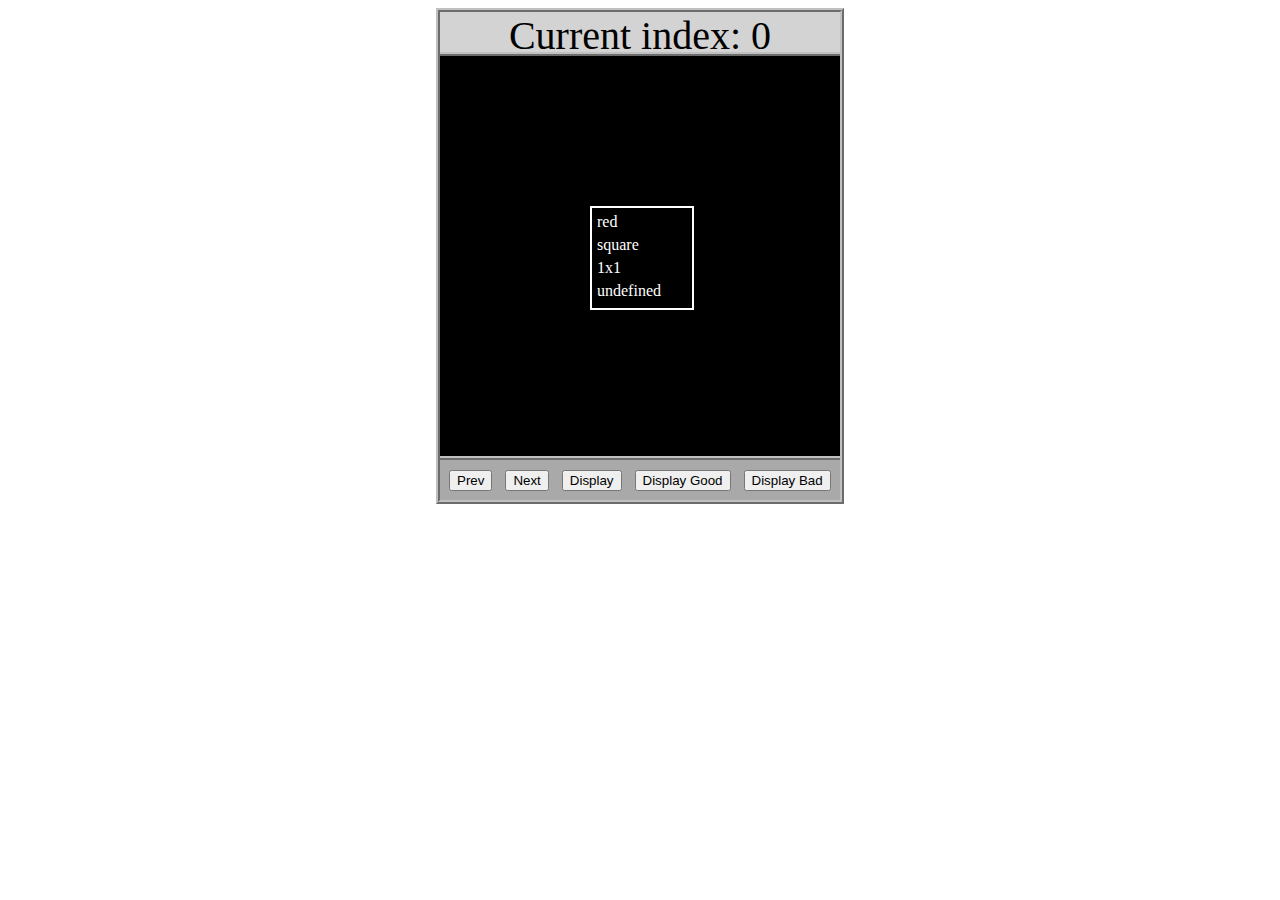
<file: asd-projects/data-shapes/index.html>
<!DOCTYPE html>
<html>
  <head>
    <meta charset="utf-8" />
    <meta name="viewport" content="width=device-width" />
    <title>Data Shapes</title>
    <link rel="stylesheet" href="index.css" />
    <script src="https://code.jquery.com/jquery-3.1.0.js"></script>
    <script src="index.js"></script>
  </head>
  <body>
    <div id="board">
      <div id="info-bar">Current index: 0</div>
      <div id="shape-container">
        <div id="shape"></div>
      </div>
      <div id="button-box">
        <button id="cycle-left">Prev</button>
        <button id="cycle-right">Next</button>
        <button id="execute1">Display</button>
        <button id="execute2">Display Good</button>
        <button id="execute3">Display Bad</button>
      </div>
    </div>
  </body>
</html>
</file>
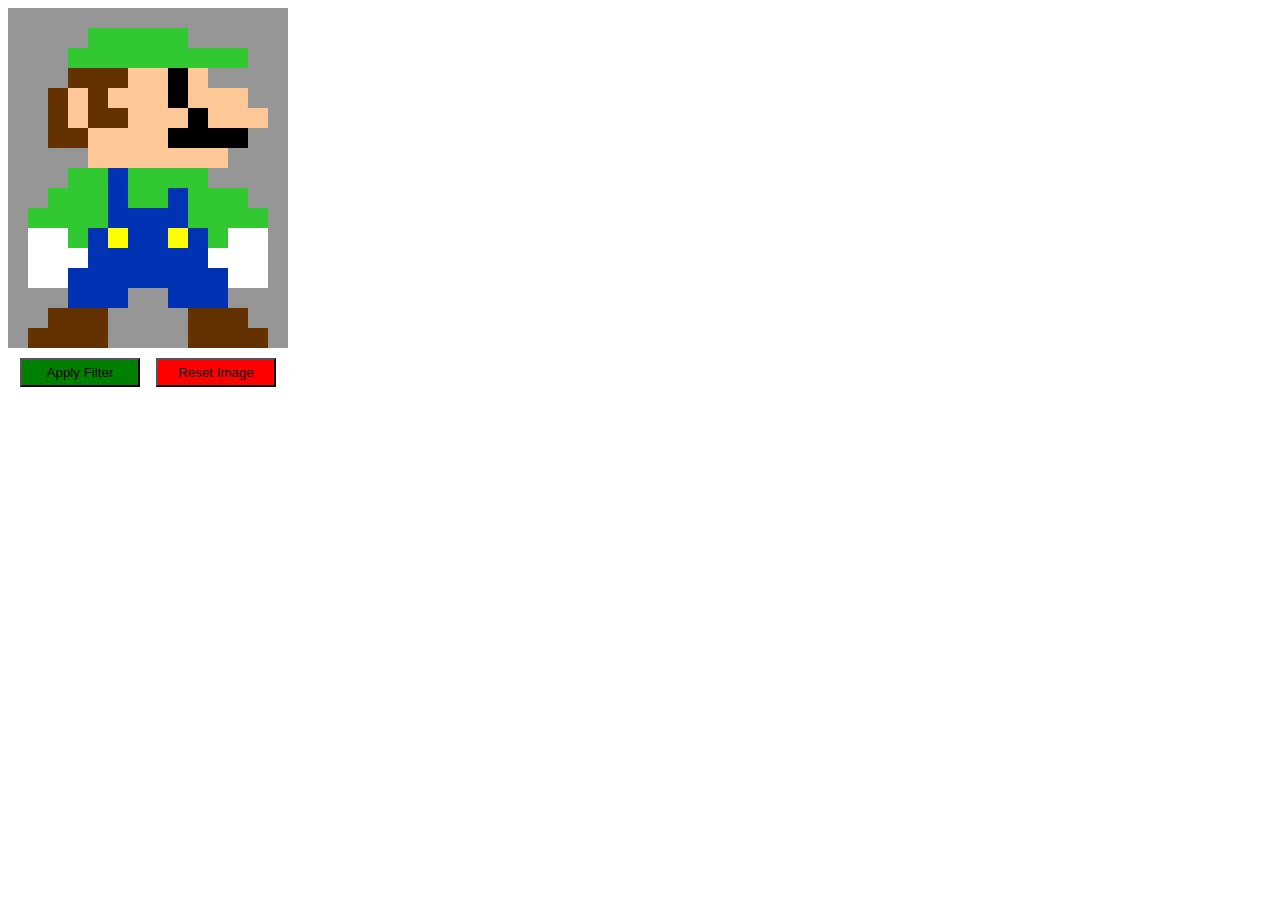
<file: asd-projects/image-filtering/index.html>
<!DOCTYPE html>
<html>
  <head>
    <script src="https://code.jquery.com/jquery-3.1.0.js"></script>
    <meta charset="utf-8" />
    <meta name="viewport" content="width=device-width" />
    <link rel="stylesheet" href="index.css" />
    <script src="image.js"></script>
    <script src="index.js"></script>
    <title>Image Filtering</title>
  </head>
  <body>
    <div id="display"></div>
    <div id="button-box">
      <button id="apply">Apply Filter</button>
      <button id="reset">Reset Image</button>
    </div>
  </body>
</html>
</file>
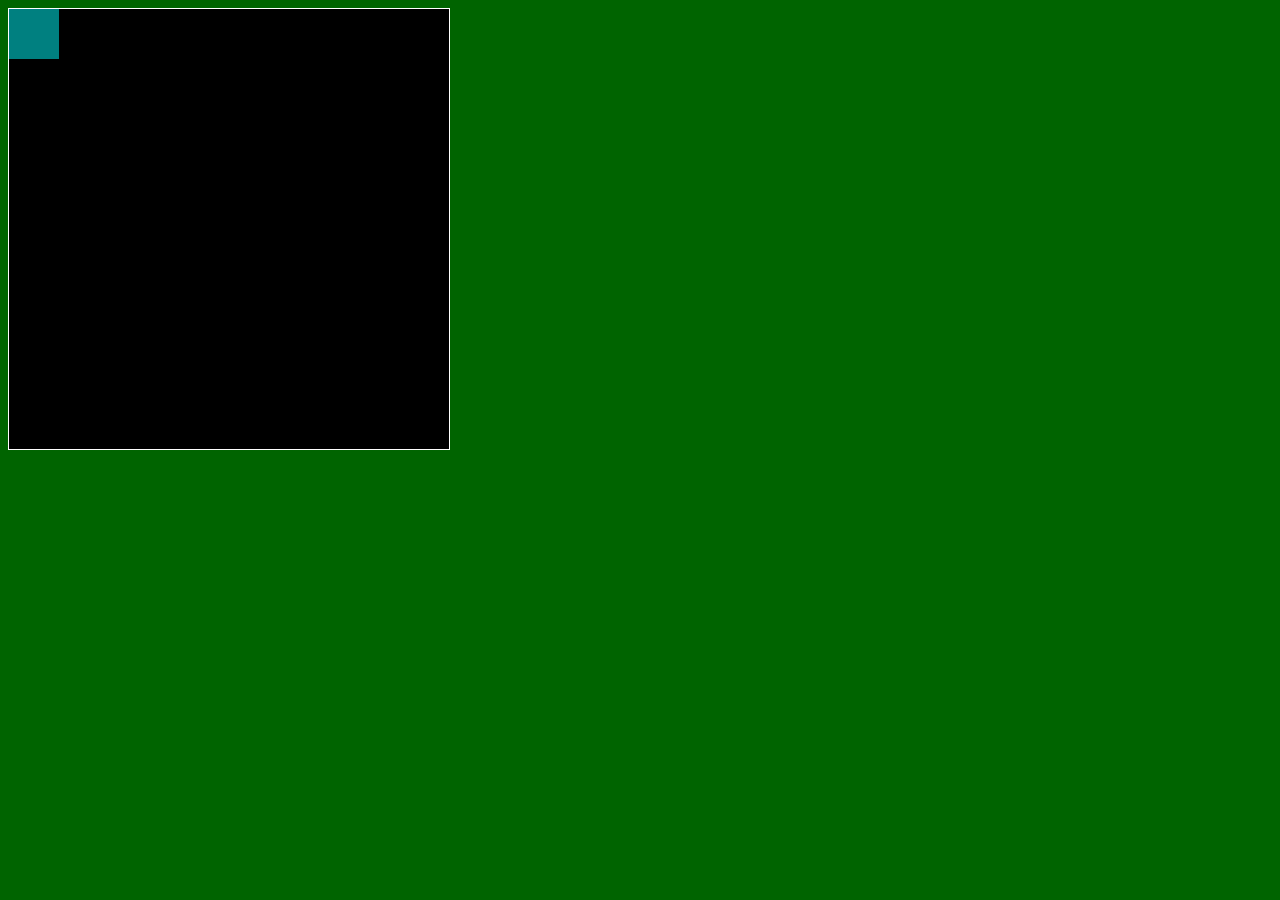
<file: asd-projects/walker/index.html>
<!DOCTYPE html>
<html>
  <head>
    <title>Title</title>
    <!-- Load CSS files -->
    <link rel="stylesheet" type="text/css" href="index.css">
    
    <!-- Load JavaScript files -->
    <script src="jquery.min.js"></script>
    <script src="index.js"></script>
  </head>
  
  <body>
    <div id='board'>
      <div id='gameItem'></div>
    </div>
  </body>
</html>
</file>
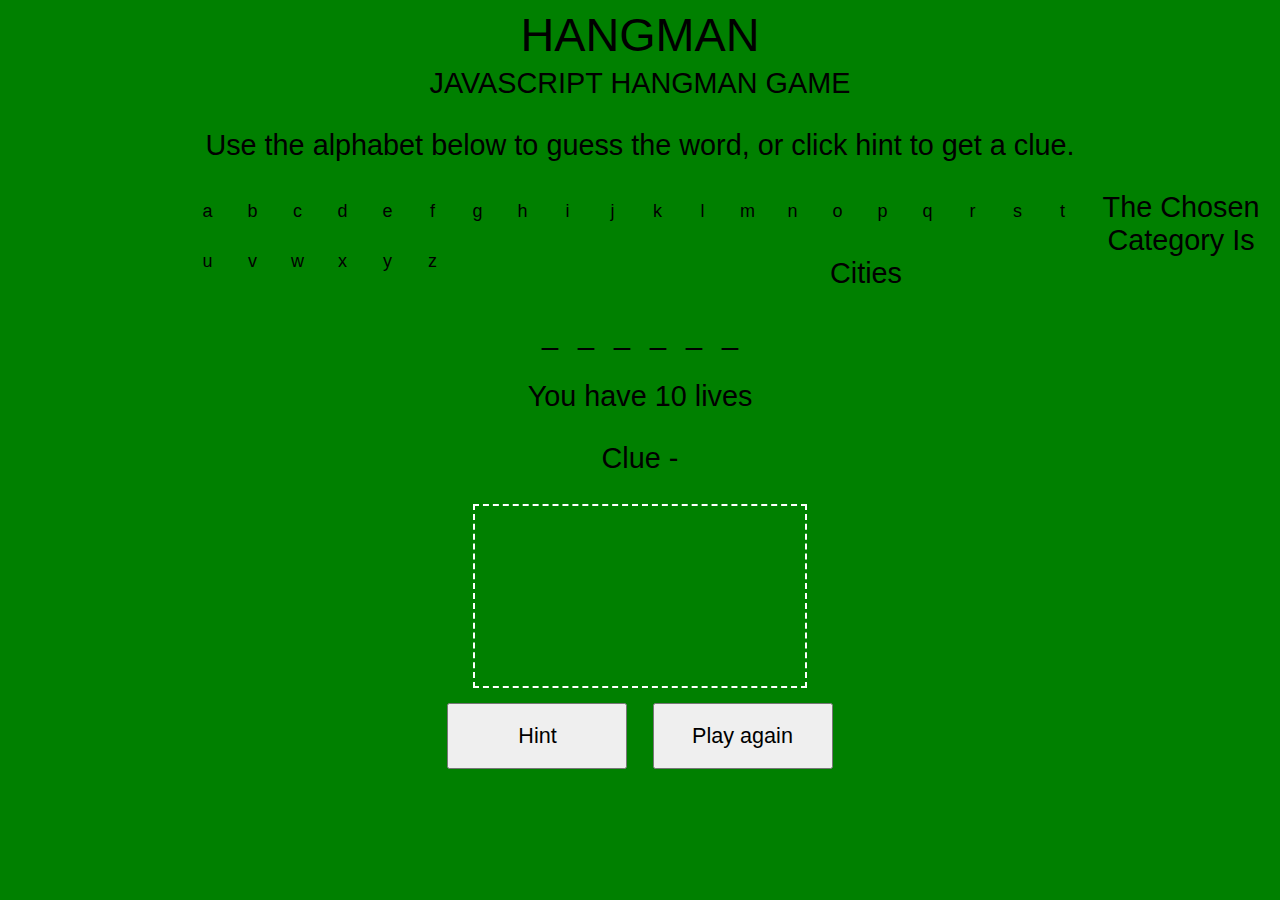
<file: projects/hangman/index.html>
<!DOCTYPE html>
<head>
  <link rel="stylesheet" href="hangman.css">
  <script src="hangman.js"></script>
</head>
<body>
<div class="wrapper">
    <h1>Hangman</h1>
     <h2> JavaScript Hangman Game</h2>
     <p>Use the alphabet below to guess the word, or click hint to get a clue. </p>
 </div>
 <div class="wrapper">
     <div id="buttons">
     </div>  
     <p id="catagoryName"></p>
     <div id="hold">
     </div>
     <p id="mylives"></p>
     <p id="clue">Clue -</p>  
      <canvas id="stickman">This Text will show if the Browser does NOT support HTML5 Canvas tag</canvas>
     <div class="container">
       <button id="hint">Hint</button>
       <button id="reset">Play again</button>
     </div>
 </div>
 </body>
</file>
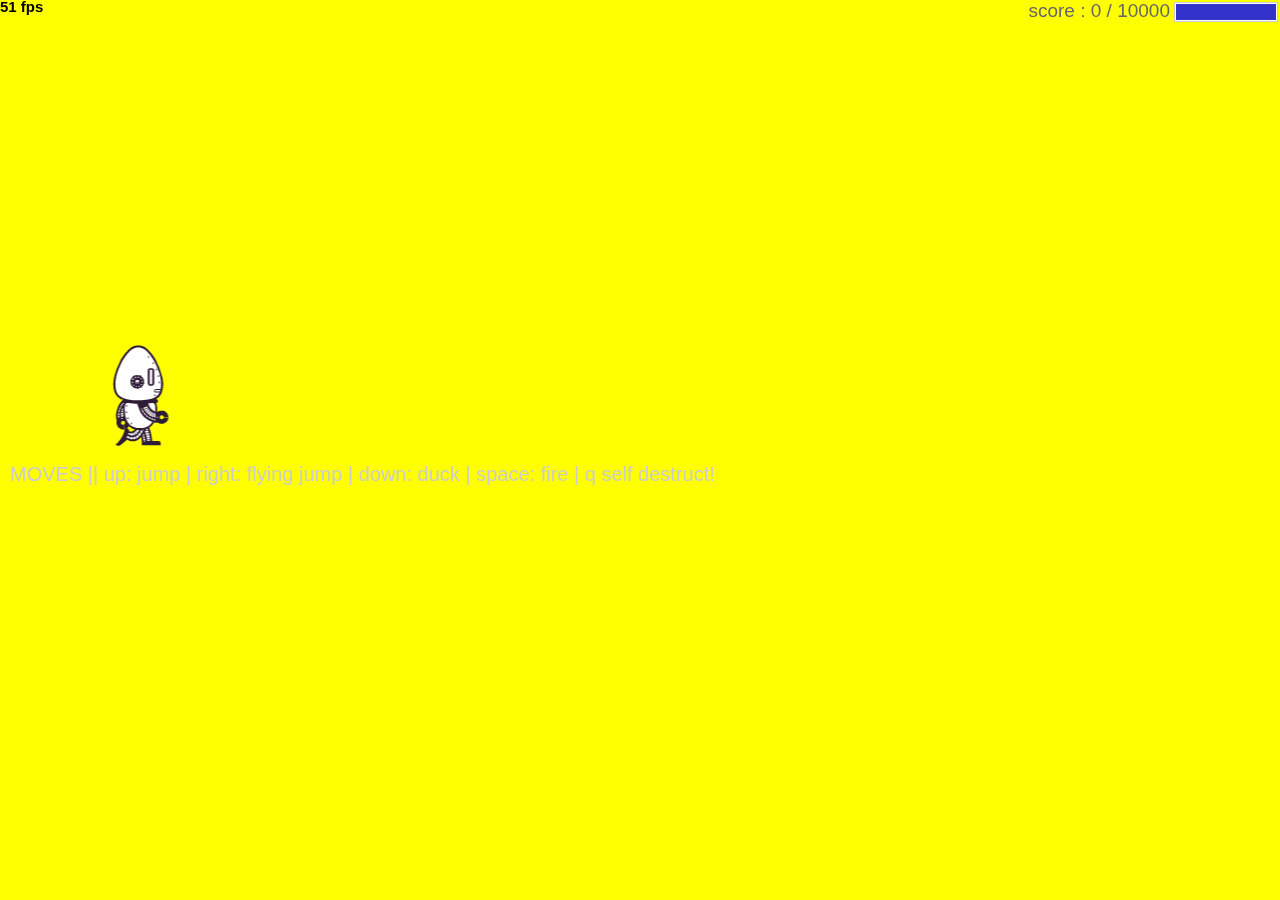
<file: projects/runtime/index.html>
<!DOCTYPE html>
<html>
  <head>
    <meta charset="utf-8" />

    <title>Operation Spark || Runtime!</title>
    <meta name="description" content="Operation Spark Motion Poem" />
    <meta name="author" content="operationspark.org" />
    <meta name="viewport" content="width=device-width, initial-scale=1.0" />

    <link href="css/bootstrap.min.css" rel="stylesheet" media="screen" />
    <link href="css/style.css" rel="stylesheet" />

    <!-- all core CreateJS and 3rd party libraries are listed here: -->
    <script src="bower_components/lodash/lodash.min.js"></script>
    <script src="bower_components/bluebird/js/browser/bluebird.min.js"></script>
    <script src="js/lib/proton-1.0.0.min.js"></script>
    <script src="bower_components/easeljs/lib/easeljs-0.8.2.min.js"></script>
    <script src="bower_components/PreloadJS/lib/preloadjs-0.6.2.min.js"></script>
    <script src="bower_components/TweenJS/lib/tweenjs.min.js"></script>
    <script src="bower_components/SoundJS/lib/soundjs-0.6.2.min.js"></script>
    <script src="bower_components/opspark-draw/draw.js"></script>
    <script src="bower_components/racket/racket.js"></script>

    <!-- our app javascript code -->
    <script src="js/util/load.js"></script>
    <script src="js/util/spin.min.js"></script>
    <script src="js/util/point.js"></script>
    <script src="js/spritesheet.js"></script>
    <script src="js/world/rules.js"></script>
    <script src="js/particle/particleManager.js"></script>
    <script src="js/orb/orbManager.js"></script>
    <script src="js/projectile/projectileManager.js"></script>
    <script src="js/view/pacifier.js"></script>
    <script src="js/view/background.js"></script>
    <script src="js/view/ground.js"></script>
    <script src="js/view/hud.js"></script>
    <script src="js/player/halle.js"></script>
    <script src="js/player/playerManager.js"></script>
    <script src="js/opspark.js"></script>
    <script src="js/game.js"></script>
    <script src="js/init.js"></script>
    <script src="js/levelData.js"></script>
    <script src="js/runLevels.js"></script>

    <!--Load Additional Scripts Here-->
  </head>
  <body>
    <div id="main">
      <canvas id="canvas" width="500" height="500"></canvas>
    </div>
    <script id="index">
      (function () {
        "use strict";
        background(window);
        makeLevelData(window);
        runLevels(window);
        init(window);
      })();
    </script>
  </body>
</html>
</file>
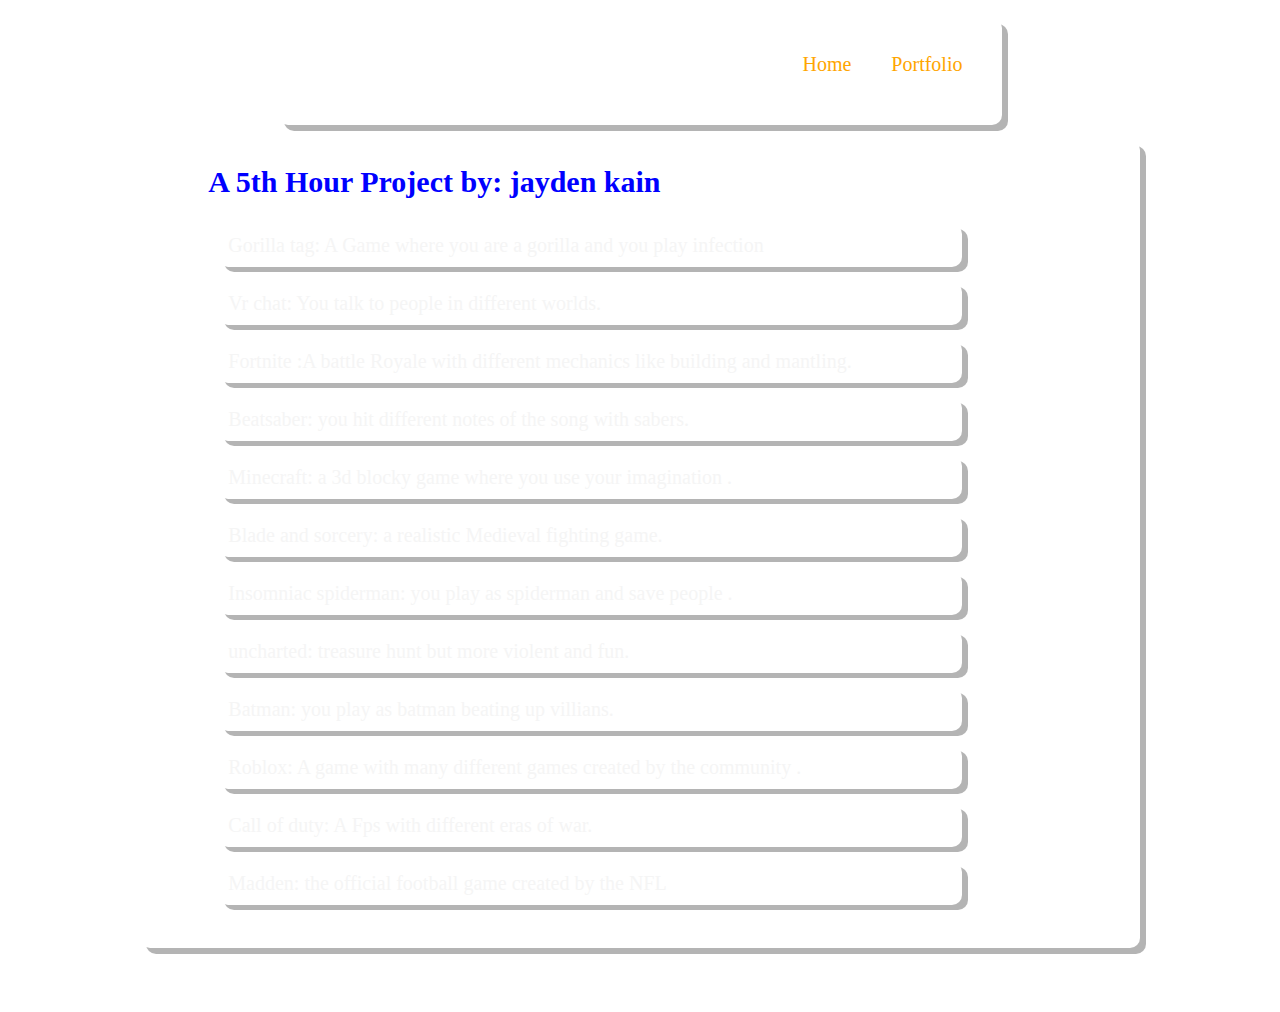
<file: favorites.html>
<!DOCTYPE HTML>
<html>
    <head>
        <title>Practice Using CSS</title>
        <style>
                        body {
                background-image: url(https://images6.alphacoders.com/131/1313749.jpeg);
              background-size: cover;
              
                color:blue ;
                padding: 10px;
                font-family:Lobster ;
                font-size: 20px;
            }
            #all-contents {
                margin: auto;
                justify-content: center;
            }
            /* navigation menu */
            nav {
                background: ;
                margin: auto;
                display: flex;
                padding:10px;
                border-radius: 10px;
                border-color: ;
                margin: 0 auto;
                margin-bottom: 15px;
                max-width: fit-content;
                box-shadow: 6px 6px #0000004b;
                width: 1500px;
            }
            h1 {
                display: flex;
                align-items: center;
                color: white;
                flex: 1;
                margin: 10px;
                font-style: oblique;
                font-size: 40px;
                padding: 10px;
            }
            #nav-ul {
                list-style-image: none;
            }
            .nav-li {
                display: inline-block;
                padding: 5px;
            }
            .nav-a {
                text-decoration: none;
                color: orange;
                padding-right: 25px;
            }
    
            /* main container area beneath menu */
            main {
                background:;
                display: flex;
                border-radius: 10px;
                border-color: black;
                max-width: 1000px;
                justify-content: center;
                box-shadow: 6px 6px #0000004b;
                margin: auto;
            }
            a {
                text-decoration: none;
                color: rgb(0, 0, 0);
                padding-right: 100px;
            }
         .content h1 {
            display: flex;
                align-items: center;
                color: beige;
                flex: 1;
                margin: 0;
                font-style: oblique;
                font-size: 40px;
                padding: 10px;
         }
         
         #portfolio {
             list-style-type: none;
             padding-left: 0;
         }
         
         #portfolio li {
            transition: 150ms;
             background: ;
             padding: 10px;
             border-radius: 10px;
             margin-bottom: 10px;
             margin-left: 20px;
             margin-right: 20px;
             box-shadow: 6px 5px #0000004b;
             margin-bottom: 15px;
             effe
         }
         
         #portfolio li:hover {
             background: ;
             box-shadow: 10px 8px #0000004b;
         } 
         
         #portfolio a {
             text-decoration: color(from color srgb r g b);
             color: whitesmoke;
         }
         h2 {
            margin-left: 10px;
         }
        </style>
    </head>

    <body>
        <div id="all-contents">
        <nav>
            <br>
            <h1>My Favorite Video Games</h1>
            <ul id="nav-ul">
                <li class="nav-li"><a class="nav-a" href="index.html">Home</a></li>
                <li class="nav-li"><a class="nav-a" href="portfolio.html">Portfolio</a></li>
                
            </ul>
        </nav>
        <main>
        <div class="content">
          <!-- PUT YOUR NAME AND CLASS PERIOD BELOW -->
            <h2>A 5th Hour Project by: jayden kain</h2>
            <ul id="portfolio">
            <li><a href="https://www.youtube.com/watch?v=HV1O9TaK_qg" target="_blank">Gorilla tag: A Game where you are a gorilla and you play infection</a></li>
            <li><a href="https://www.youtube.com/watch?v=06PScGkFPvY" target="_blank">Vr chat: You talk to people in different worlds.</a></li>
            <li><a href="https://www.youtube.com/watch?v=30jALc1_K7g" target="_blank">Fortnite :A battle Royale with different mechanics like building and mantling.</a></li>
            <li><a href="https://www.youtube.com/watch?v=vL39Sg2AqWg" target="_blank">Beatsaber: you hit different notes of the song with sabers.</a></li>
            <li><a href="https://www.youtube.com/watch?v=wdo2khNAmJk" target="_blank">Minecraft: a 3d blocky game where you use your imagination .</a></li>
            <li><a href="https://www.youtube.com/watch?v=rdPdxXsgI9c" target="_blank">Blade and  sorcery: a realistic Medieval fighting game.</a></li>
            <li><a href="https://www.youtube.com/watch?v=9fVYKsEmuRo" target="_blank">Insomniac spiderman: you play as spiderman and save people .</a></li>
            <li><a href="https://www.youtube.com/watch?v=F3Wl-OiZCO4" target="_blank">uncharted: treasure hunt but more violent and fun.</a></li>
            <li><a href="https://www.youtube.com/watch?v=bKWjZ81LIdo" target="_blank">Batman: you play as batman beating up villians.</a></li>
            <li><a href="https://www.youtube.com/watch?v=eAvXhNlO-rA" target="_blank">Roblox: A game with many different games created by the community .</a></li>
            <li><a href="https://www.youtube.com/watch?v=pWY6Q3h5UA4" target="_blank">Call of duty: A Fps with different eras of war.</a></li>
            <li><a href="https://www.google.com/search?surl=1&safe=active&q=madden+24+gameplay+trailer&rlz=1C1GCEA_enUS1071US1071&oq=madden+24+gameplay+trai&gs_lcrp=EgZjaHJvbWUqCggAEAAY4wIYgAQyCggAEAAY4wIYgAQyBwgBEC4YgAQyBggCEEUYOagCALACAA&sourceid=chrome&ie=UTF-8#fpstate=ive&vld=cid:3a752ef4,vid:oCwfUE-dUrI,st:0" target="_blank">Madden: the official football game created by the NFL
            </ul>
        </div>
        </main>
      </div>
    </body>
</html>
</file>
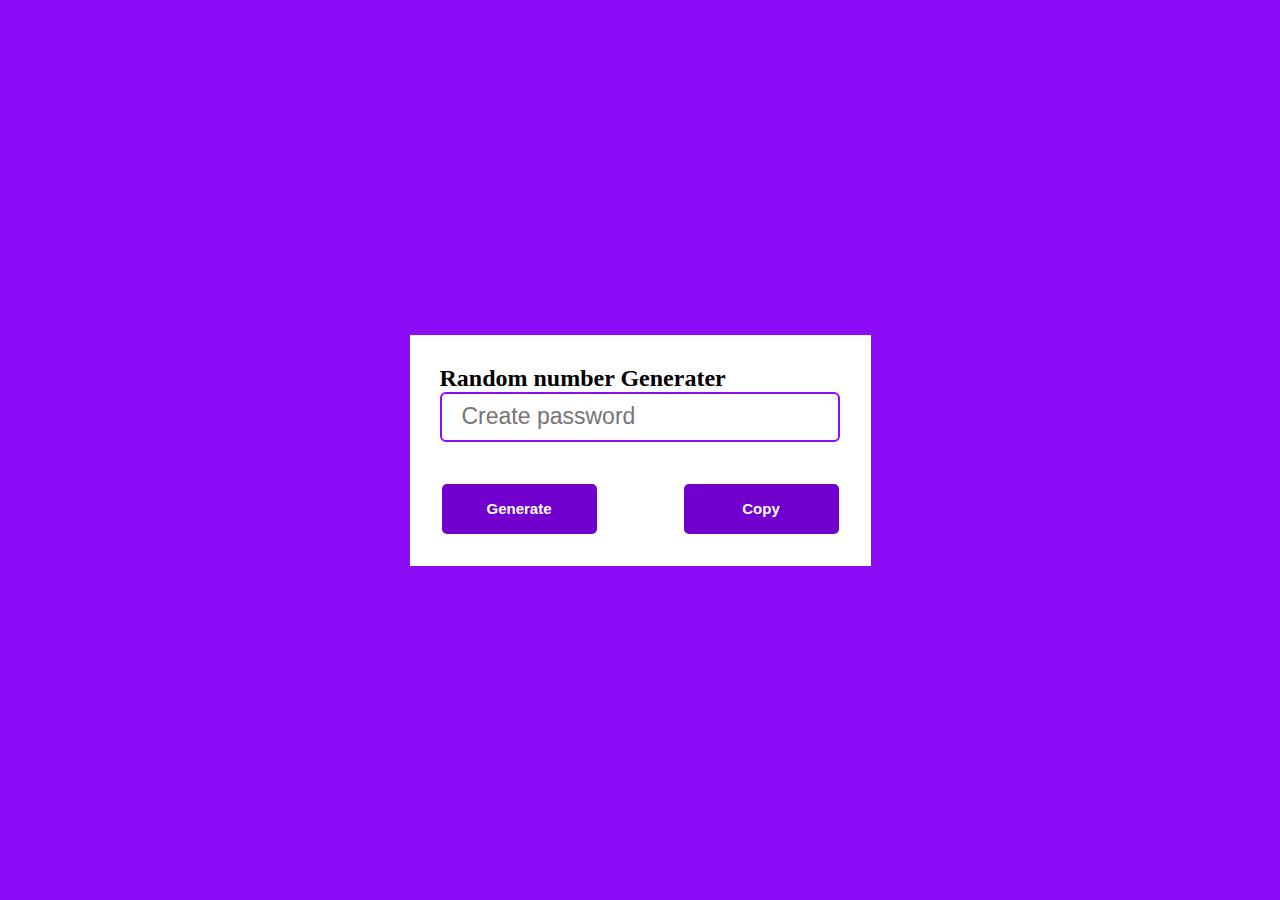
<file: passwordgen.html>
<!DOCTYPE html>
<html>
<head>
    <script src="passwordgen.js"></script>
    <link rel="stylesheet" href="passwordgen.css">
  <meta charset="utf-8">
  <meta name="viewport" content="width=device-width">
  <title>JS Bin</title>
</head>
<body>
  
 <div class="box">
<h2>Random number Generater</h2>
     <input type="text" name="" placeholder="Create password" id="password" readonly>
<table>
   <th><div id="button" class="btn1"onclick="genPassword()">Generate</div></th>
   <th><a  id="button" class="btn2" onclick="copyPassword()">Copy</a></th>
</table>
</div>
  
  
  
  
</body>
</html>
</file>
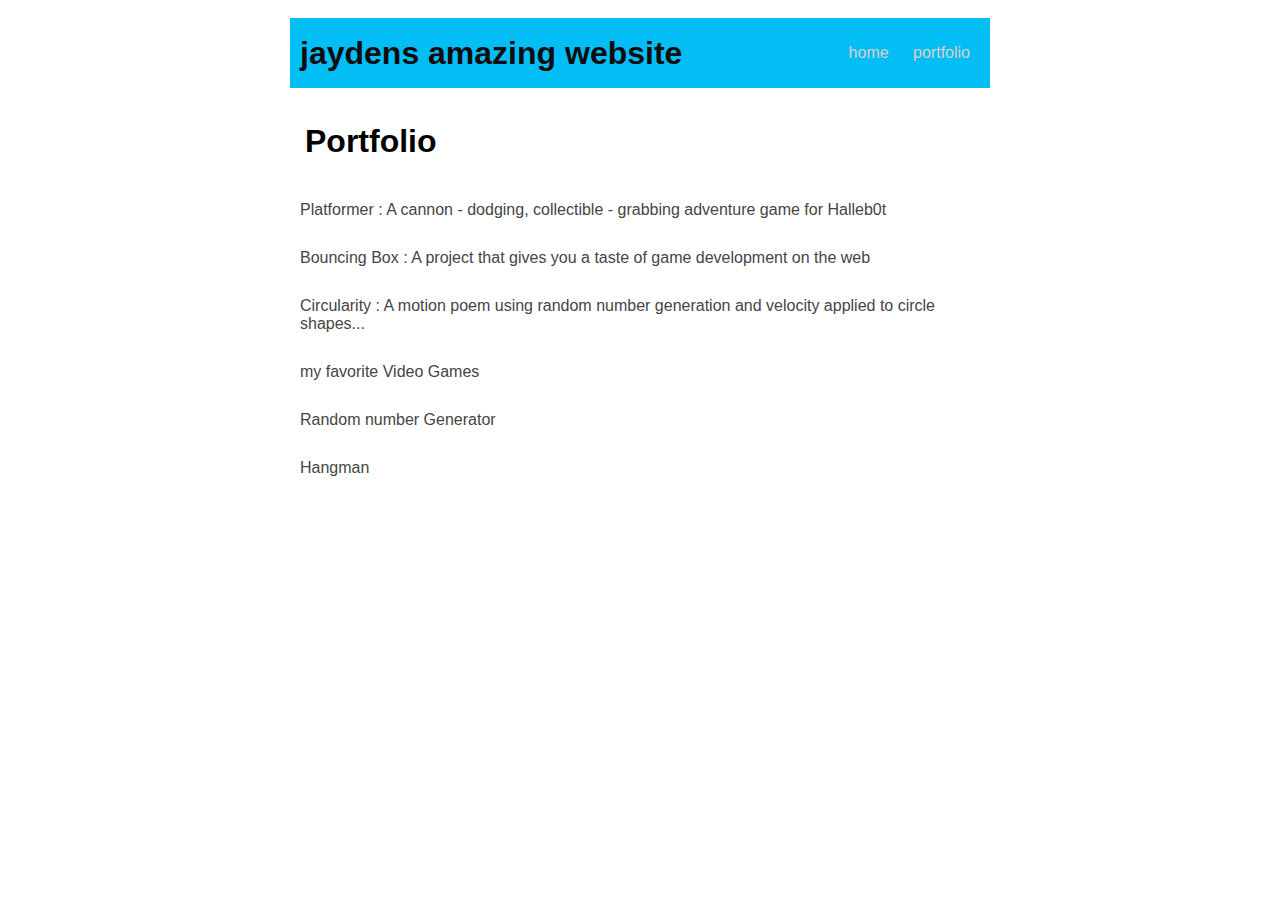
<file: portfolio.html>
<!DOCTYPE HTML>
<html>
    <head>
<title>jaydens website</title>
        <link rel="stylesheet" href="style.css"
    </head>
    <body>
        <div id="all-contents">
            <nav>
                <h1>jaydens amazing website</h1>
                <ul id="nav-ul">
                    <li class="nav-li">
                    <a class="nav-a" href="index.html">home</a>
                    </li>
                    <li class="nav-li">
                        <a class="nav-a" href="portfolio.html">portfolio</a>
                    </li>
                </ul>
            </nav>
            <main><div class="content">
            <h1>Portfolio</h1></main>
            <ul id="portfolio">
                <li><a href="projects/platformer/">Platformer : A cannon - dodging, collectible - grabbing adventure game for Halleb0t</a></li>
                <li><a href="projects/bouncing-box/">Bouncing Box : A project that gives you a taste of game development on the web </a></li>
                <li><a href="projects/circularity/">Circularity : A motion poem using random number generation and velocity applied to circle shapes...</a></li>
                <li><a href="favorites.html">my favorite Video Games</a></li>
                <li><a href="passwordgen.html">Random number Generator</a></li>
                <li><a href="projects/hangman/index.html">Hangman</a></li>
            </ul>
        </div>
    </body>
</html>
</file>
<file: asd-projects/data-shapes/index.css>
#board {
  width: 400px;
  margin: auto;
  border: silver ridge 4px;
}

#info-bar {
  width: 400px;
  height: 40px;
  background: lightgray;
  font-size: 40px;
  text-align: center;
}

#shape-container {
  width: 400px;
  height: 400px;
  background: black;
  border-top: silver ridge 4px;
  border-bottom: silver ridge 4px;
}

#button-box {
  width: 400px;
  height: 40px;
  background: darkgray;
}

#shape {
  color: white;
  width: 100px;
  height: 100px;
  position: relative;
  top: 150px;
  left: 150px;
  border: white solid 2px;
  display: block;
}

button {
  width: auto;
  height: auto;
  margin: auto;
  margin-top: 10px;
  margin-left: 9px;
}

p {
  margin: 5px;
}
</file>
<file: asd-projects/image-filtering/index.css>
.square {
  width: 20px;
  height: 20px;
  position: absolute;
}

body > div {
  position: relative;
}

#button-box {
  position: relative;
  top: 350px;
}

button {
  width: 120px;
  padding: 5px;
  margin-left: 12px;
}

#apply {
  background: green;
}

#reset {
  background: red;
}
</file>
<file: asd-projects/walker/index.css>
body {
  background-color: darkgreen;
}

#board {
  width: 440px;
  height: 440px;
  border: 1px solid white;
  background-color: black;
  position: relative;
}

#gameItem {
  background-color: teal;
  width: 50px;
  height: 50px;
  position: absolute;
/*   left: 100px; */  /* Uncomment if you want to set a "starting" position */
/*   top: 100px;  */  /* Uncomment if you want to set a "starting" position */
}
</file>
<file: projects/hangman/hangman.css>
base-color:green;

/* Mixin's */ 

@mixin transition {
  -webkit-transition: all 0.5s ease-in-out;
  -moz-transition: all 0.5s ease-in-out;
  transition: all 0.5s ease-in-out;
}

@mixin clear {
  &:after {
      content: "";
      display: table;
      clear: both;
    }
}

 @mixin box-size {
  -webkit-box-sizing: border-box;
  -moz-box-sizing: border-box;
  box-sizing: border-box;
}

 @mixin transition {
  -webkit-transition: all 0.3s ease-in-out;
  -moz-transition: all 0.3s ease-in-out;
  transition: all 0.3s ease-in-out;
}

@mixin fade {
  -moz-transition: all 1s ease-in;
  -moz-transition:all 0.3s ease-in-out;
  -webkit-transition:all 0.3s ease-in-out;
}

@mixin opacity {
  opacity:0.4;
  filter:alpha(opacity=40); 
  @include fade;
}

@mixin corners ($radius) {
  -moz-border-radius: $radius;
  -webkit-border-radius: $radius;
  border-radius: $radius; 
  -khtml-border-radius: $radius; 
}

body {
  background:green;
  font-family: "HelveticaNeue-Light", "Helvetica Neue Light", "Helvetica Neue", Helvetica, Arial, "Lucida Grande", sans-serif; 
  color:$white;
  height:100%;
  text-align:center;
  font-size:18px;
}

.wrappper{
  include clear;
  width:100%;
  margin:0 auto;
}


canvas{
  color:white;
  border: white dashed 2px;
  padding:15px;
}

h1, h2, h3 {
	font-family: 'Roboto', sans-serif;
	font-weight: 100;
	text-transform: uppercase;
   margin:5px 0;
}

h1 {
	font-size: 2.6em;
}

h2 {
	font-size: 1.6em;
}

p{
  font-size: 1.6em;
}

#alphabet {
  include clear;
  margin:15px auto;
  padding:0;
  max-width:900px;
}

#alphabet li {
  float:left;
  margin: 0 10px 10px 0;
  list-style:none;
  width:35px;
  height:30px;
  padding-top:10px;
  background:$white;
  color:$base-color;
  cursor:pointer;
  include corners(5px);
  border: solid 1px $white;
    
    :hover{
      background:base-color;
      border: solid 1px $white;
      color:$white;
    }
}

#my-word {
  margin: 0;
  display: block;
  padding: 0;
  display:block;
}

#my-word li {
  position: relative;
  list-style: none;
  margin: 0;
  display: inline-block;
  padding: 0 10px;
  font-size:1.6em;
}

.active {
  include opacity;
  cursor:default;
    
  &:hover{
      include fade;
      include opacity;
    }
}

#mylives{
  font-size:1.6em;
  text-align:center;
  display:block;
}

button{
  include corners (5px);
  background:$base-color;
  color:$white;
  border: solid 1px $white;
  text-decoration:none;
  cursor:pointer;
  font-size:1.2em;
  padding:18px 10px;
  width:180px;
  margin: 10px;
  outline: none;
  
    &:hover{
      @include transition;
      background:$white;
      border: solid 1px white;
      color:$base-color;
    }
}

@media (max-width: 767px) {
  #alphabet {
  padding:0 0 0 15px;
}
  }

  @media (max-width: 480px) {
  #alphabet {
  padding:0 0 0 25px;
}
  }
</file>
<file: projects/runtime/css/style.css>
body, html {
    width: 100%;
    height: 100%;
    margin: 0;
    padding: 0;
    overflow: hidden;
    -moz-user-select: none;
    -webkit-user-select: none;
    -ms-user-select: none;
}
canvas {
    -moz-user-select: none;
    -webkit-user-select: none;
    -ms-user-select: none;
    position:absolute;
}
</file>
<file: passwordgen.css>
* {
    margin: 0;
    padding: 0;
    user-select: none;
    box-sizing: border-box;
     }
   
   body {
     background-color: #8d0cf7;
     justify-content: center;
     align-items: center;
     display: flex;
     min-height: 100vh;
       }
   
    .box{
      background-color: white;
      padding-top: 30px;
      padding: 30px;
   }
   
    .h2{
      margin-bottom: 40px;
      text-align: center;
      font-size: 26px;
      color: #015a96;
      font-family: sans-serif;
    }
   
   
   input {
    padding: 20px;
    user-select: none;
    height: 50px;
    width: 400px;
    border-radius: 6px;
    border: none;
    border: 2px solid #8d0cf7;
    outline: none;
    font-size: 22px;
    }
   
   input::placeholder{
     font-size: 23px;
    } 
   
   
   #button {
     font-family: sans-serif;
     font-size: 15px;
     margin-top: 40px;
     border: 2px solid #7100cf;
     width: 155px;
     height: 50px;
     text-align: center;
     background-color: #7100cf;
     display: flex;
     color: rgb(255, 255, 255);
     justify-content: center;
     align-items: center;
     cursor: pointer;
     border-radius: 5px;  
   }
   
    .btn2{
      margin-left: 85px
    }
   
   #button:hover {
     color: white;
     background-color: black;
   }
</file>
<file: style.css>
body {
    background-image:url(https://images.hdqwalls.com/download/galaxy-stars-flare-abstract-8k-td-1920x1080.jpg);
    color: rgb(45, 45, 45);
    padding: 10px;
    font-family: arial;
}
#all-contents {
  max-width: 700px;
    margin: auto;
}
/*image editing */
body {
  font-family: Arial, Helvetica, sans-serif;
}
/*image editing */
.flip-box {
  background-color: transparent;
  width: 300px;
  height: 200px;
  border: 1px solid #f1f1f1;
  perspective: 1000px;
}

.flip-box-inner {
  position: relative;
  width: 100%;
  height: 100%;
  text-align: center;
  transition: transform 0.8s;
  transform-style: preserve-3d;
}

.flip-box:hover .flip-box-inner {
  transform: rotateY(180deg);
}

.flip-box-front, .flip-box-back {
  position: absolute;
  width: 100%;
  height: 100%;
  -webkit-backface-visibility: hidden;
  backface-visibility: hidden;
}

.flip-box-front {
  background-color: #ee4d4d;
  color: black;
}

.flip-box-back {
  background-color: rgba(196, 39, 39, 0.582);
  color: rgb(7, 5, 5);
  transform: rotateY(180deg);
}

/* navigation menu */
nav {
    background:rgb(3, 189, 245);
   margin: 0 auto;
   margin-bottom: 20px;
    display: flex;
    padding: 10px;
}
h1 {
    display: flex;
    align-items: center;
    color: rgb(19, 12, 12);
    flex: 1;
    margin: 0;
}
#nav-ul {
    list-style-image: none;
}
.nav-li {
    display: inline-block;
    padding: 0 10px;
}
a {
    text-decoration: none;
    color: #ddcece;
}

/* main container area beneath menu */
main {
    background: rgb(255, 255, 255);
    display: flex;
}
.sidebar {
    margin-right: 25px;
    padding: 10px;
}
.sidebar-img {
    width: 200px;
}
.content {
    flex: 1;
    padding: 15px;
}

/* portfolio styles */
#interests {
    border: 4px rgb(223, 60, 60) ridge;
    padding: 8px;
    width: 500px;
}
h2, h3 {
    margin: 0px;
}
         /* portfolio styles */
         .content h1 {
            color: black;
        }

        #portfolio {
            list-style-type: none;
            padding-left: 0;
        }

        #portfolio li {
            background: #fff;
            padding: 10px;
            border-radius: 10px;
            margin-bottom: 10px;
        }

        #portfolio li:hover {
            background: #eee;
        }

        #portfolio a {
            text-decoration: none;
            color: #454545;
        }
        #clock {
            font-size: 30px;
    width: 200px;
    margin: 50px;
    text-align: center;
    border: 2px solid rgb(0, 196, 245);
    border-radius: 10px;
    position: absolute; margin-left: 200px; top: 100px;
     }
     * {box-sizing:border-box}
</file>
